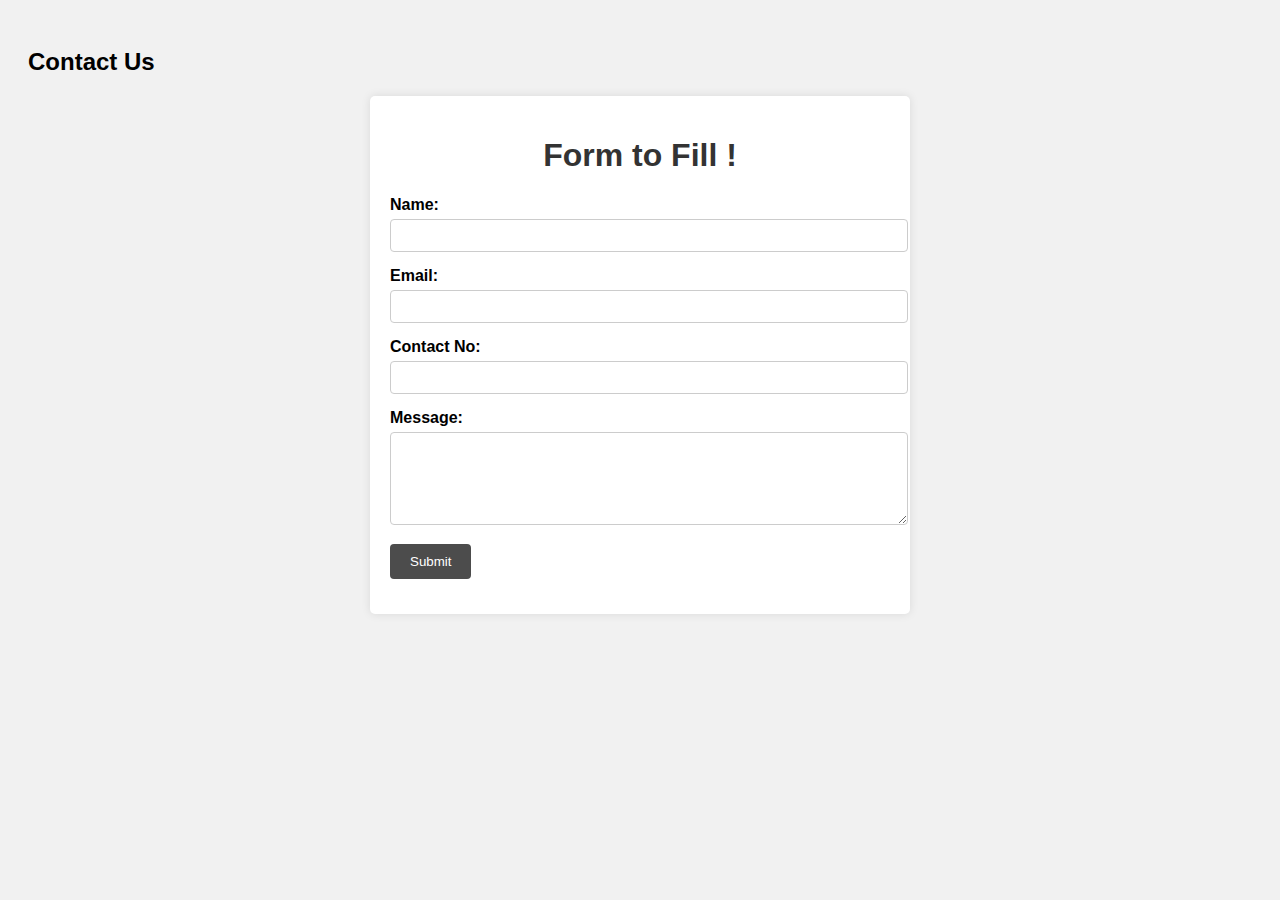
<file: submit.html>
<!DOCTYPE html>
<html lang="en">
<head>
    <meta charset="UTF-8">
    <meta name="viewport" content="width=device-width, initial-scale=1.0">
    <title>Form</title>
</head>
<body>
    <h2>Contact Us</h2>
  <!-- <form action="process.php" method="POST">
    <label for="name">Name:</label>
    <input type="text" id="name" name="name" required><br><br>
    
    <label for="email">Email:</label>
    <input type="email" id="email" name="email" required><br><br>
    
    <label for="message">Message:</label>
    <textarea id="message" name="message" required></textarea><br><br>
    <input type="submit" value="Submit">
  </form> -->
  <!DOCTYPE html>
<html>
<head>
  <title>Information Form</title>
  <style>
    body {
      font-family: Arial, sans-serif;
      background-color: #f1f1f1;
      padding: 20px;

    }

    h1 {
      text-align: center;
      color: #333;
    }
    .form-container {
      max-width: 500px;
      margin: 0 auto;
      background-color: #fff;
      padding: 20px;
      border-radius: 5px;
      box-shadow: 0 0 10px rgba(0, 0, 0, 0.1);
    }
    .form-group {
      margin-bottom: 15px;
    }
    .form-group label {
      display: block;
      font-weight: bold;
      margin-bottom: 5px;
    }

    .form-group input {
      width: 100%;
      padding: 8px;
      border: 1px solid #ccc;
      border-radius: 4px;
    }

    .form-group select {
      width: 100%;
      padding: 8px;
      border: 1px solid #ccc;
      border-radius: 4px;
    }

    .form-group textarea {
      width: 100%;
      padding: 8px;
      border: 1px solid #ccc;
      border-radius: 4px;
    }

    .form-group button {
      background-color: #4c4c4c;
      color: #fff;
      border: none;
      padding: 10px 20px;
      border-radius: 4px;
      cursor: pointer;
    }

    .form-group button:hover {
      background-color: #000000;
    }
  </style>
</head>
<body>
  <div class="form-container">
    <h1>Form to Fill !</h1>
    <form>
      
      <div class="form-group">
        <label for="name">Name:</label>
        <input type="text" id="name" name="name" required>
      </div>
      <div class="form-group">
        <label for="email">Email:</label>
        <input type="email" id="email" name="email" required>
      </div>
      <div class="form-group">
        <label for="phone">Contact No:</label>
        <input type="tel" id="phone" name="phone" required>
      </div>
      <div class="form-group">
        <label for="message">Message:</label>
        <textarea id="message" name="message" rows="5" required></textarea>
      </div>
      <div class="form-group">
        <button type="submit">Submit</button>
      </div>
    </form>
  </div>
</body>
</html>
</body>
</html>
</file>
